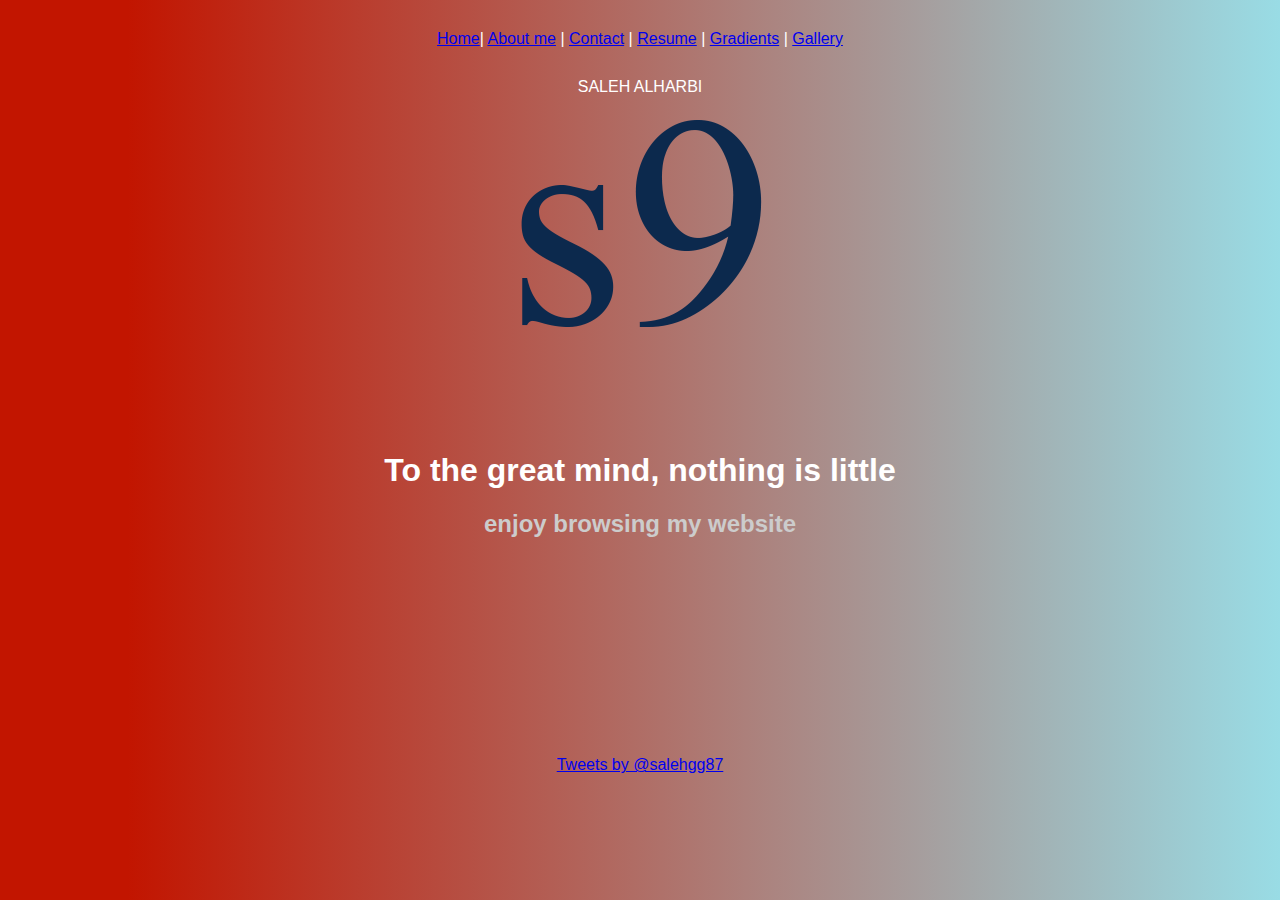
<file: index.html>
<!doctype html>
<html>
  <head>
     <link href='http://fonts.googleapis.com/css?family=Open+Sans' rel='stylesheet' type='text/css'>
    <meta charset="utf-8">
        
    <title>Saleh</title>
    <link rel="shortcut icon" href="favicon.ico"/>
    <link rel="apple-touch-icon" href="saleh9logo.png"/>
    <link rel="stylesheet" type="text/css" href="style.css">
     </head>
 <body>
    <div class='topMenu'>
      <nav>
  <a href="/">Home</a>|
  <a href="Aboutme.html">About me</a> |
  <a href="Contact.html">Contact</a> |
  <a href="resume.html">Resume</a> |
  <a href="Gradients.html">Gradients</a> |
  <a href="Gallery.html">Gallery</a>
 <br><div class="topcenter"><p>SALEH ALHARBI</p></div>
 <img src="saleh9logo.png" alt="saleh9logo.png">
      </nav>
     </div>

 <section id="greeting">
   
  
    <h1>To the great mind, nothing is little</h1>
      
    <h2>enjoy browsing my website</h2>
        
   <!-- SnapWidget -->
<iframe src="http://snapwidget.com/sc/?u=c2FsZWhnaGFsZWJ8aW58MTgwfDN8M3x8bm98NXxmYWRlT3V0fG9uU3RhcnR8eWVzfG5vve=100615" title="Instagram Widget" class="snapwidget-widget" style="border:none; overflow:hidden; width:700px; height:180px"></iframe>
<br>
<a class="twitter-timeline" href="https://twitter.com/salehgg87" data-widget-id="611297423936331776">Tweets by @salehgg87</a>
<script>!function(d,s,id){var js,fjs=d.getElementsByTagName(s)[0],p=/^http:/.test(d.location)?'http':'https';if(!d.getElementById(id)){js=d.createElement(s);js.id=id;js.src=p+"://platform.twitter.com/widgets.js";fjs.parentNode.insertBefore(js,fjs);}}(document,"script","twitter-wjs");</script>

 </section>
    </body>
   
     </html>
</file>
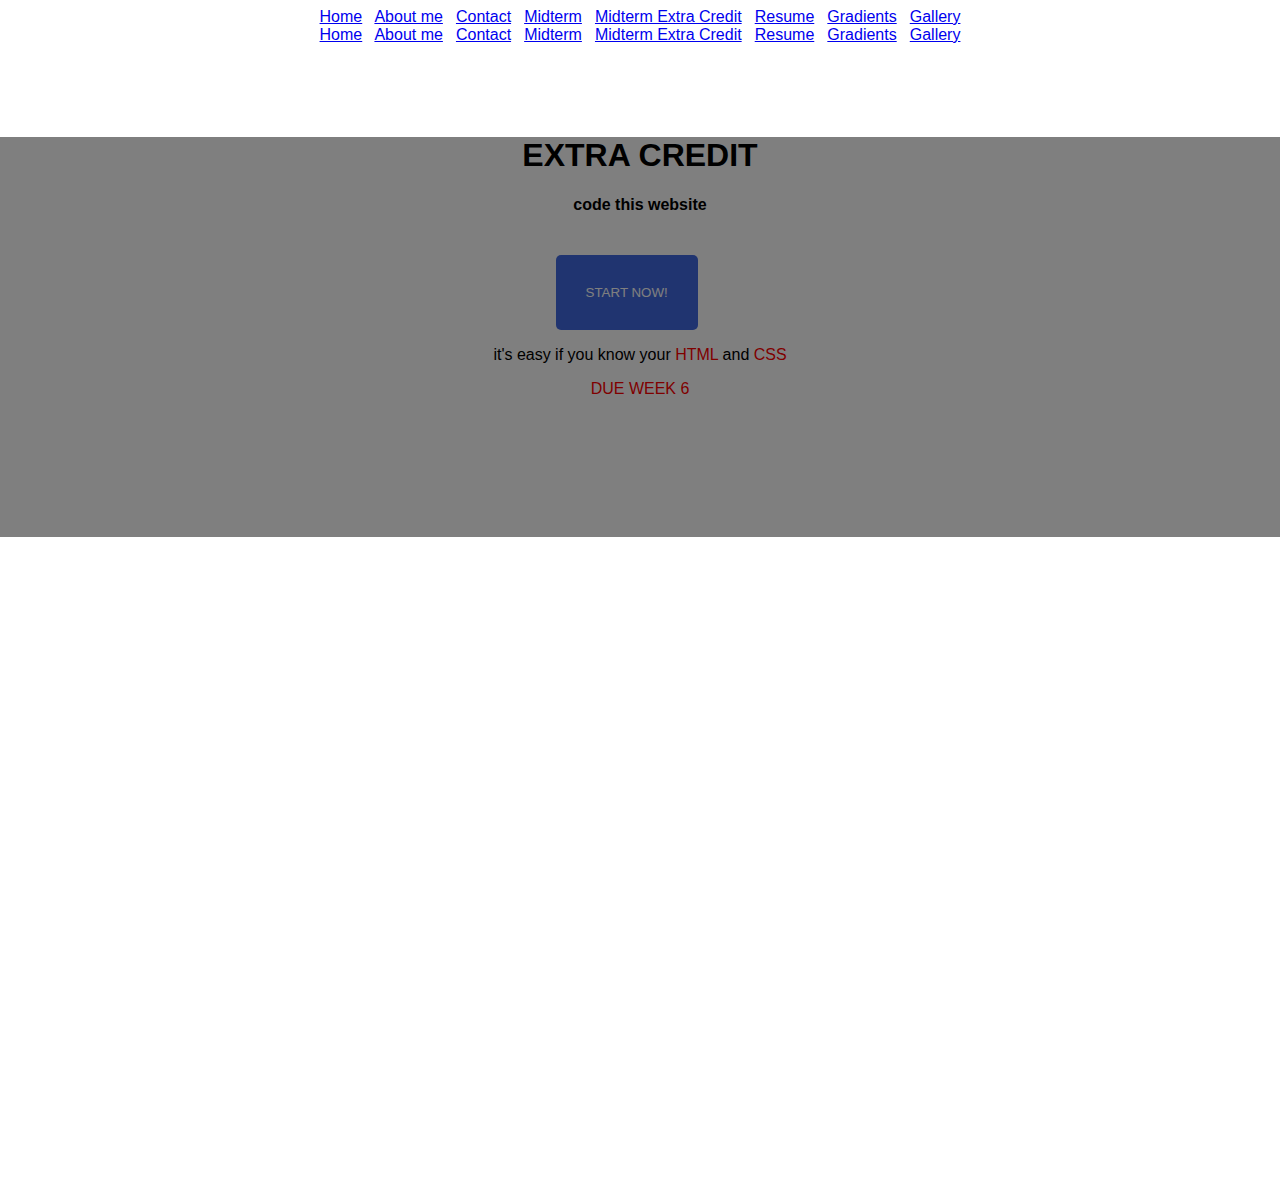
<file: Midterm Extra Credit.html>
<!doctype html>
 <div align="center">
      <nav>
  <a href="/">Home</a> |
  <a href="Aboutme.html">About me</a> |
  <a href="Contact.html">Contact</a> |
  <a href="Midterm.html">Midterm</a> |
  <a href=" Midterm Extra Credit.html">Midterm Extra Credit</a> |
  <a href="resume.html">Resume</a> |
  <a href="Gradients.html">Gradients</a> |
  <a href="Gallery.html">Gallery</a>
 
  
</nav></div>
 <div align="center">
      <nav>
  <a href="/">Home</a> |
  <a href="Aboutme.html">About me</a> |
  <a href="Contact.html">Contact</a> |
  <a href="Midterm.html">Midterm</a> |
  <a href=" Midterm Extra Credit.html">Midterm Extra Credit</a> |
  <a href="resume.html">Resume</a> |
  <a href="Gradients.html">Gradients</a> |
  <a href="Gallery.html">Gallery</a>
 
  
</nav></div>
<html>
<head>
<style>
body {
 background-image: url("http://www.zastavki.com/pictures/1920x1200/2008/Photoshop_Desk_writer_011500_.jpg");
 text-align: center;
 color: white;
 font-family: sans-serif;
 
}
button { 
 color: white; 
 background-color: royalblue; 
 border: none; 
 border-radius: 5px; 
 padding: 30px; 
 margin-top: 20px; 
 } 
section { 
text-align: center;       
height: 950px; 
background-size: cover;
}

.tint {
	position: relative;
	float: center;
	height: 400px;
	cursor: pointer;
}

.tint:before {
	content: "";
	display: block;
	position: absolute;
	top: 0;
	bottom: 0;
	left: -50px;
	right: -50px;
	background: rgba(0,0,0, 0.5);
	-moz-transition: background .3s linear;
	-webkit-transition: background .3s linear;
	-o-transition: background .3s linear;
	transition: background .3s linear;
}
 
 p span { 
   color: Black    ; 
   font: bold;
   
}
</style>
</head>
<body><br>
<br>
<br>
<br>
<figure class="tint">
  

<h1 style="color:Black    ";>EXTRA CREDIT</h1>
<h4 style="color:Black    ";>code this website</h4>
<section>
 <button>START NOW!</button>&nbsp;&nbsp;&nbsp;&nbsp;&nbsp;&nbsp;
<p style="color:Black    ; text-align:center";> it's easy if you know your<span style="color:red";> HTML</span> and<span style="color:red";> CSS</p>
<p style="color:red";>DUE WEEK 6</p>
</section></figure></span>

</body>
</html>
</file>
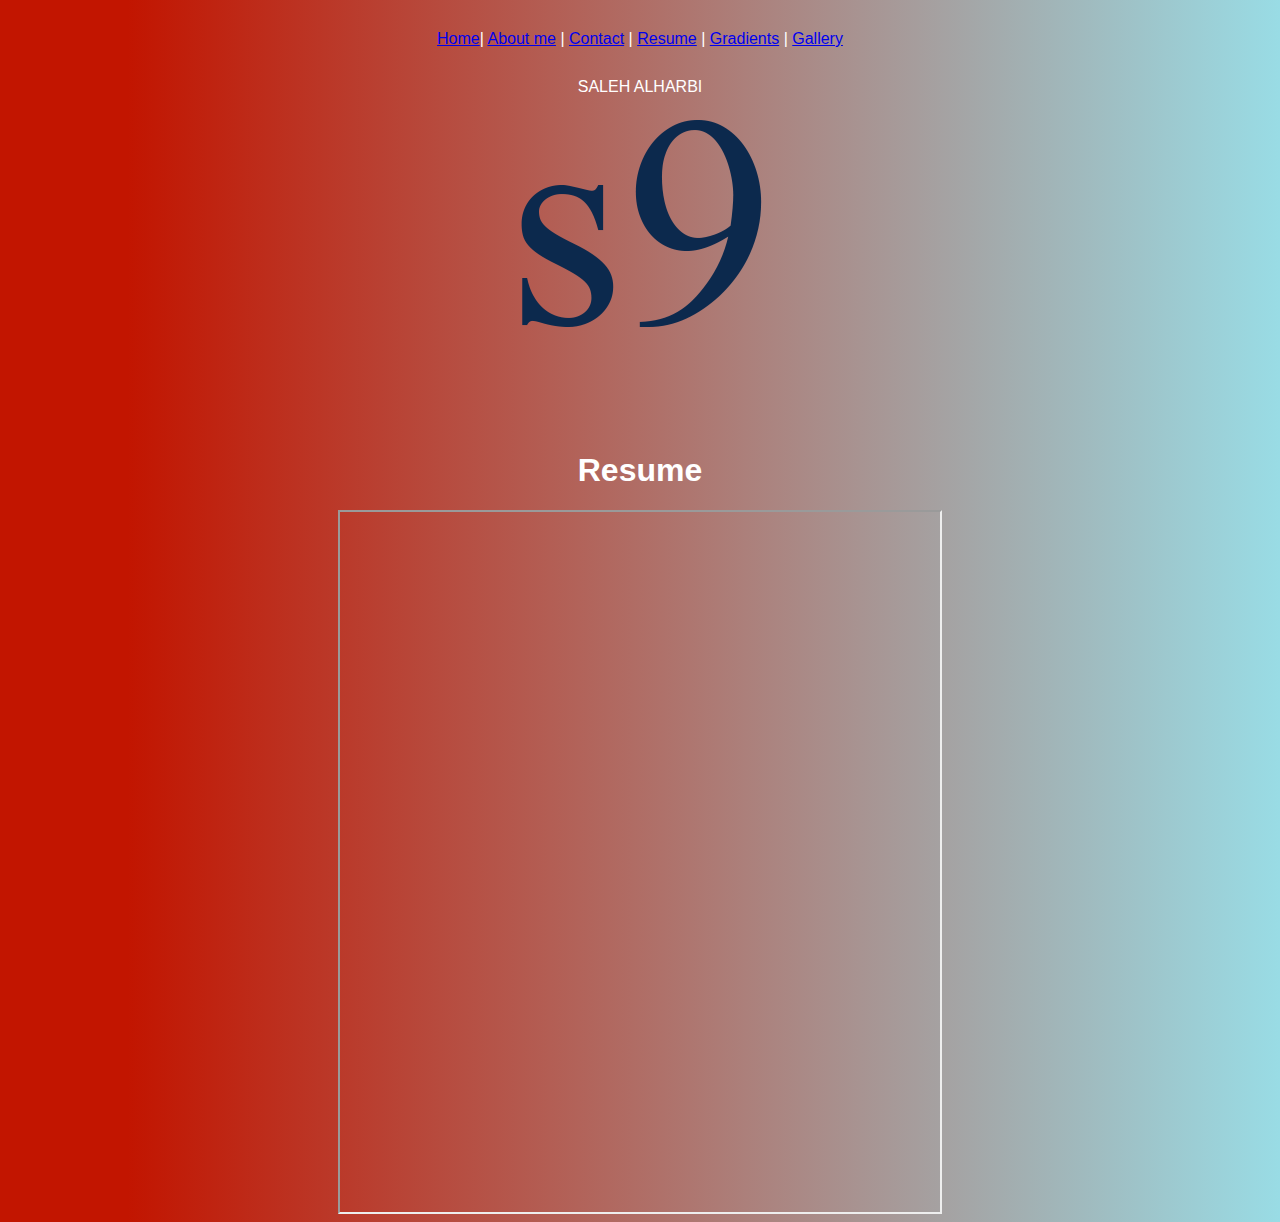
<file: resume.html>
<!doctype html>
<!doctype html>
<html>
  <head>
     <link href='http://fonts.googleapis.com/css?family=Open+Sans' rel='stylesheet' type='text/css'>
    <meta charset="utf-8">
        
    <title>Saleh</title>
    <link rel="shortcut icon" href="favicon.ico"/>
    <link rel="apple-touch-icon" href="saleh9logo.png"/>
    <link rel="stylesheet" type="text/css" href="style.css">
     </head>
 <body>
    <div class='topMenu'>
      <nav>
  <a href="/">Home</a>|
  <a href="Aboutme.html">About me</a> |
  <a href="Contact.html">Contact</a> |
  <a href="resume.html">Resume</a> |
  <a href="Gradients.html">Gradients</a> |
  <a href="Gallery.html">Gallery</a>
 <br><div class="topcenter"><p>SALEH ALHARBI</p></div>
 <img src="saleh9logo.png" alt="saleh9logo.png">
      </nav>
     </div>

<h1>Resume</h1>
<iframe class="resume" src="Saleh resume1.pdf"></iframe>

</body>
</html>
</file>
<file: style.css>
h1 {color: #F2F2FA;
      }
       p:hover{
    opacity: .5;
       }
       
body{
  background: -webkit-linear-gradient(90deg, #c21500 10%, #ffc500 90%); /* Chrome 10+, Saf5.1+ */
  background:    -moz-linear-gradient(90deg, #c21500 10%, #ffc500 90%); /* FF3.6+ */
  background:     -ms-linear-gradient(90deg, #c21500 10%, #ffc500 90%); /* IE10 */
  background:      -o-linear-gradient(90deg, #c21500 10%, #ffc500 90%); /* Opera 11.10+ */
  background:         linear-gradient(90deg, #c21500 10%, #99DCE5); /* W3C */
  font-family: sans-serif;
  text-align: center;
  color: #FFF;
}
h1{
  color: #FFF;
  margin-top: 100px;
}
h2{
  color: #CCC;
}
div {
  margin-top: 30px;
}
caption {
  font-weight: bold;
  text-transform: uppercase;
  background-color: #6F6F6F;
  color:#fff;
}
#Mytable {
   margin-left: auto;
    margin-right: auto;
}
.topNav {
    text-align: center;
}
table {
    width: 600px;
    border: 1px;
    background-color: #CACACA;
    margin: 20px;
   }
   
   iframe{
    display:block;
    margin: 0 auto;
    margin-top:20px;
  }
  
  .resume {
      height: 700px;
    width: 600px;
  }
</file>
